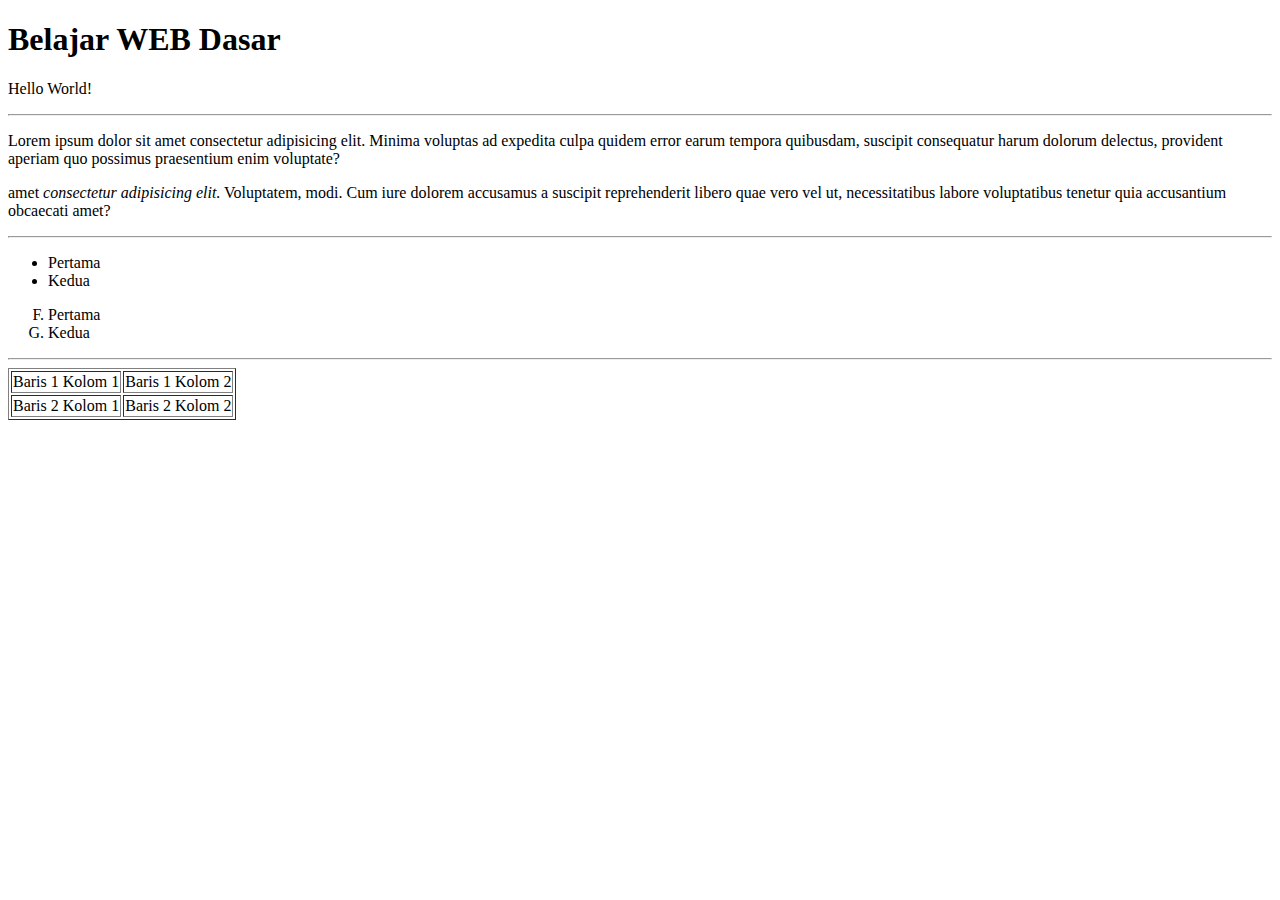
<file: index.html>
<!DOCTYPE html>
<html>

<head>
    <title>Belajar HTML</title>
</head>

<body>
    <h1>Belajar WEB Dasar</h1>
    <p>Hello World!</p>

    <hr>

    <p>Lorem ipsum dolor sit amet consectetur adipisicing elit. Minima voluptas ad expedita culpa quidem error earum tempora quibusdam, suscipit consequatur harum dolorum delectus, provident aperiam quo possimus praesentium enim voluptate?</p>

    <p>
        amet <i>consectetur adipisicing elit.</i> Voluptatem, modi. Cum iure dolorem accusamus a suscipit reprehenderit libero quae vero vel ut, necessitatibus labore voluptatibus tenetur quia accusantium obcaecati amet?
    </p>

    <hr>

    <ul>
        <li>Pertama</li>
        <li>Kedua</li>
    </ul>

    <ol type="A" start="6">
        <li>Pertama</li>
        <li>Kedua</li>
    </ol>

    <hr>

    <table border="1px">
        <tr>
            <td>Baris 1 Kolom 1</td>
            <td>Baris 1 Kolom 2</td>
        </tr>
        <tr>
            <td>Baris 2 Kolom 1</td>
            <td>Baris 2 Kolom 2</td>
        </tr>
    </table>




</body>

</html>
</file>
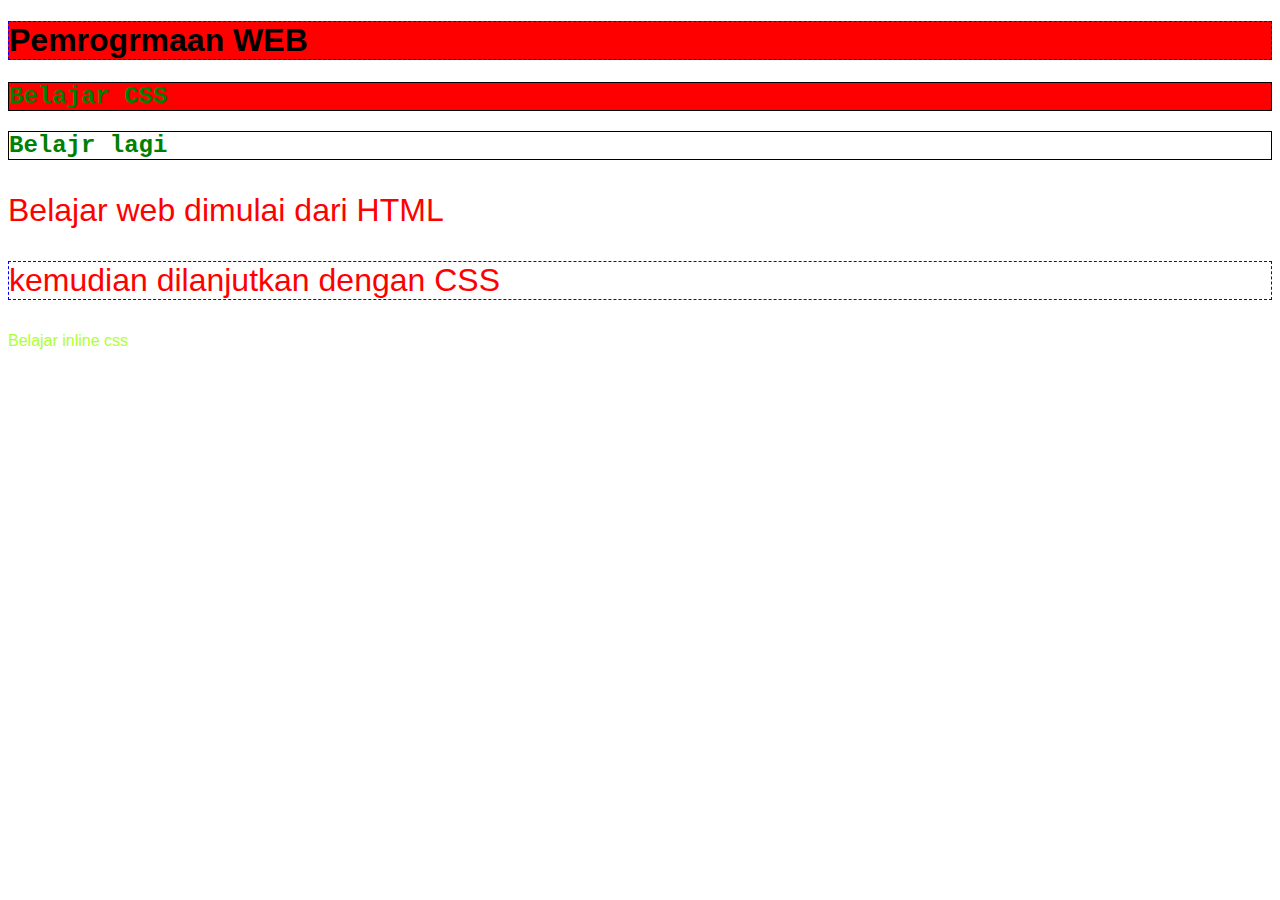
<file: css.html>
<!DOCTYPE html>
<html lang="en">

<head>
    <meta charset="UTF-8">
    <meta http-equiv="X-UA-Compatible" content="IE=edge">
    <meta name="viewport" content="width=device-width, initial-scale=1.0">
    <title>CSS</title>
    <link rel="stylesheet" href="style.css">
    <style>

    </style>
</head>

<body>
    <h1 class="box hijau">Pemrogrmaan WEB</h1>
    <h2 class="hijau">Belajar CSS</h2>
    <h2>Belajr lagi</h2>
    <p class="besar">Belajar web dimulai dari HTML</p>
    <p class="box besar">kemudian dilanjutkan dengan CSS</p>
    <div style="color: greenyellow;">Belajar inline css</div>
</body>

</html>
</file>
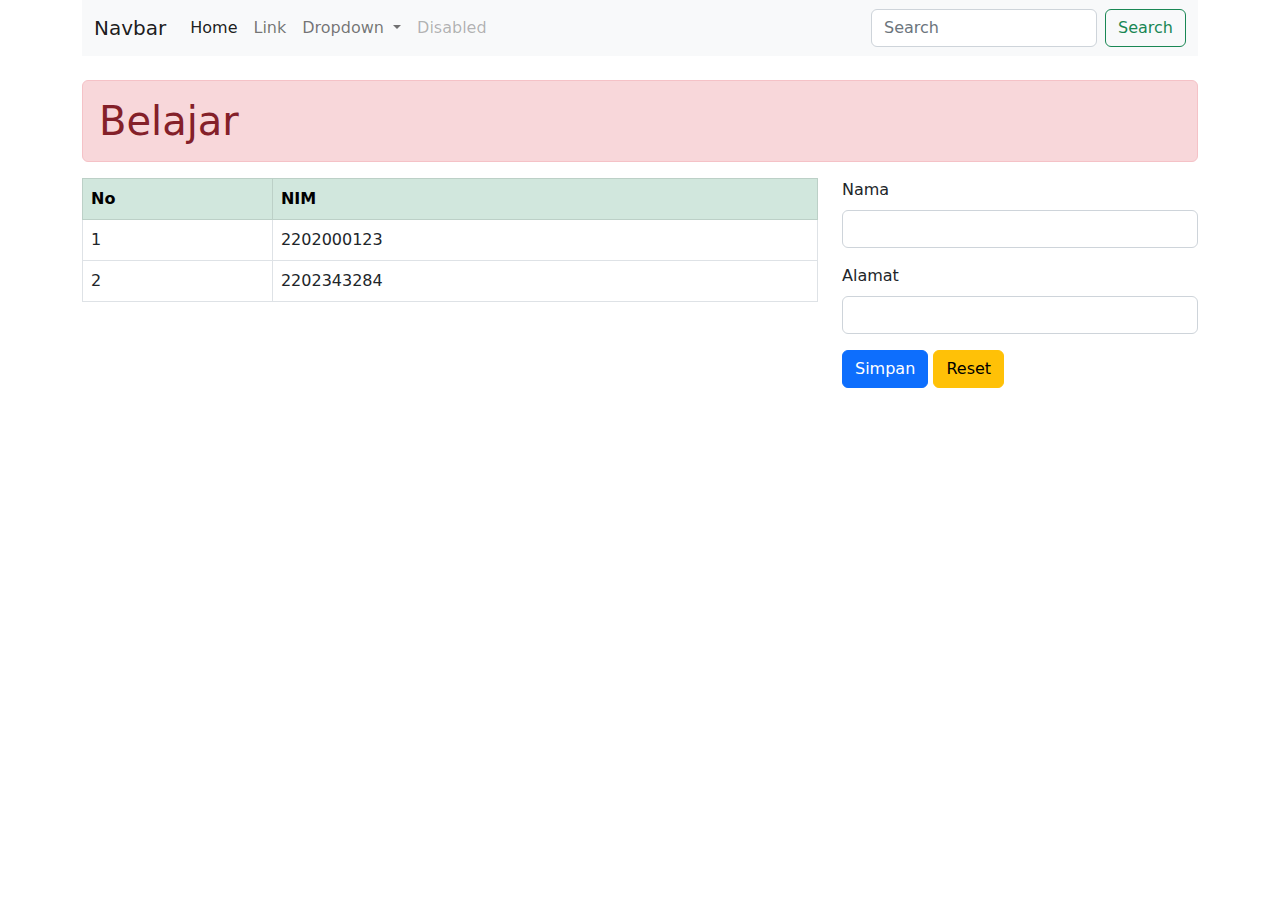
<file: home.html>
<!DOCTYPE html>
<html>

<head>
    <meta charset="UTF-8">
    <title>Document</title>
    <link rel="stylesheet" href="bootstrap-5.2.3-dist/css/bootstrap.css">
</head>

<body>

    <div class="container">

        <nav class="navbar navbar-expand-lg bg-light mb-4">
            <div class="container-fluid">
                <a class="navbar-brand" href="#">Navbar</a>
                <button class="navbar-toggler" type="button" data-bs-toggle="collapse" data-bs-target="#navbarSupportedContent" aria-controls="navbarSupportedContent" aria-expanded="false" aria-label="Toggle navigation">
                <span class="navbar-toggler-icon"></span>
              </button>
                <div class="collapse navbar-collapse" id="navbarSupportedContent">
                    <ul class="navbar-nav me-auto mb-2 mb-lg-0">
                        <li class="nav-item">
                            <a class="nav-link active" aria-current="page" href="#">Home</a>
                        </li>
                        <li class="nav-item">
                            <a class="nav-link" href="#">Link</a>
                        </li>
                        <li class="nav-item dropdown">
                            <a class="nav-link dropdown-toggle" href="#" role="button" data-bs-toggle="dropdown" aria-expanded="false">
                      Dropdown
                    </a>
                            <ul class="dropdown-menu">
                                <li><a class="dropdown-item" href="#">Action</a></li>
                                <li><a class="dropdown-item" href="#">Another action</a></li>
                                <li>
                                    <hr class="dropdown-divider">
                                </li>
                                <li><a class="dropdown-item" href="#">Something else here</a></li>
                            </ul>
                        </li>
                        <li class="nav-item">
                            <a class="nav-link disabled">Disabled</a>
                        </li>
                    </ul>
                    <form class="d-flex" role="search">
                        <input class="form-control me-2" type="search" placeholder="Search" aria-label="Search">
                        <button class="btn btn-outline-success" type="submit">Search</button>
                    </form>
                </div>
            </div>
        </nav>

        <h1 class="alert alert-danger">Belajar</h1>

        <div class="row">

            <div class="col-8">

                <table class="table table-bordered table-hover" border="1" width="50%" align="center">
                    <thead class="table-success">
                        <tr>
                            <th>No</th>
                            <th>NIM</th>
                        </tr>
                    </thead>
                    <tbody>
                        <tr>
                            <td>1</td>
                            <td>2202000123</td>
                        </tr>
                        <tr>
                            <td>2</td>
                            <td>2202343284</td>
                        </tr>
                    </tbody>
                </table>

            </div>

            <div class="col-4">

                <form>
                    <div class="mb-3">
                        <label for="exampleInputEmail1" class="form-label">Nama</label>
                        <input type="email" class="form-control" id="exampleInputEmail1" aria-describedby="emailHelp">
                    </div>
                    <div class="mb-3">
                        <label for="exampleInputPassword1" class="form-label">Alamat</label>
                        <input type="password" class="form-control" id="exampleInputPassword1">
                    </div>

                    <button type="submit" class="btn btn-primary">Simpan</button>
                    <button type="submit" class="btn btn-warning">Reset</button>
                </form>

            </div>

        </div>

    </div>

    <script src="bootstrap-5.2.3-dist/js/bootstrap.bundle.js"></script>
</body>

</html>
</file>
<file: style.css>
* {
    font-family: Arial, Helvetica, sans-serif;
}

.box {
    border: 1px dashed blue;
}

.besar {
    font-size: xx-large;
}

.hijau {
    background-color: red;
}

h2 {
    color: green;
    font-family: 'Courier New', Courier, monospace;
    border: 1px solid black;
}

p {
    color: red;
}
</file>
